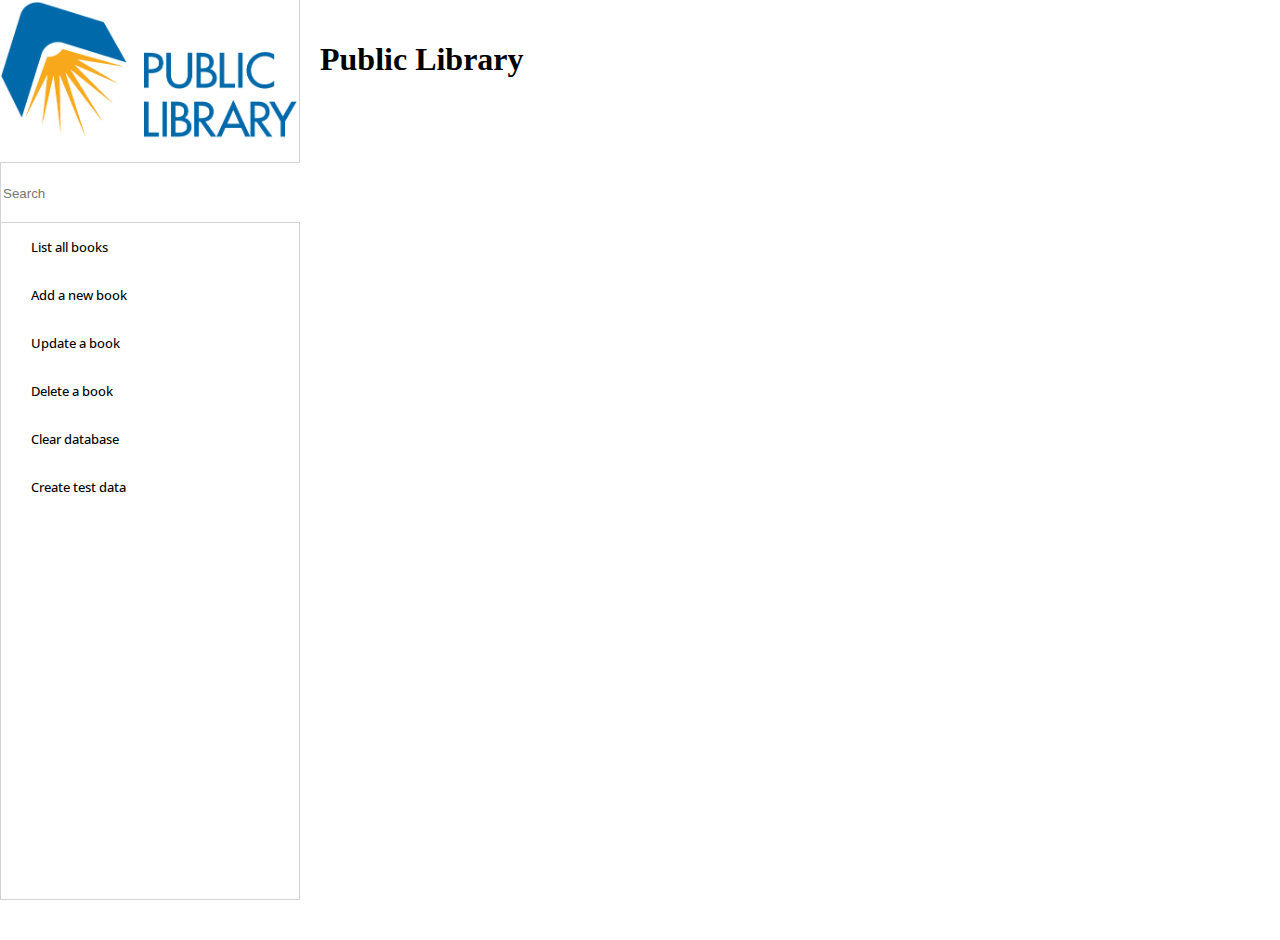
<file: index.html>
<!DOCTYPE html>
<html xmlns="http://www.w3.org/1999/xhtml" xml:lang="en" lang="en">
<head>
  <meta charset="UTF-8" />
  <title>Minimal JS front-end App Example</title>
  <script src="src/model/Book.js"></script>
  <script src="src/ctrl/initialize.js"></script>
  <script src="src/view/clearPage.js"></script>
  <script src="src/view/listBooks.js"></script>
  <script src="src/view/createBook.js"></script>
  <script src="src/view/deleteBook.js"></script>
  <script src="src/view/updateBook.js"></script>

  <!-- <script>
    window.addEventListener('onload', Book.loadAll())
  </script> -->

  <link rel="stylesheet" type="text/css" href="style.css">
  <link href="https://fonts.googleapis.com/css?family=Open+Sans" rel="stylesheet">
</head>
<body>
  <div id="container">
    <div id="sidebar">
      <div id="sidebarTop"></div>
      <div id="search">
        <input id="searchBox" type="text" placeholder="Search">
      </div>
      <menu>
        <!-- <li><a href="#" onclick="load_listBooks()"><button type="button">List all books</button></a></li> -->
        <li><a href="#" onclick="pl.view.loadBooks.setupHTML()"><button type="button">List all books</button></a></li>
        <li><a href="#" onclick="pl.view.loadCreateBook.setupHTML()"><button type="button">Add a new book</button></a></li>
        <li><a href="#" onclick="pl.view.loadUpdateBook.setupHTML()"><button type="button">Update a book</button></a></li>
        <li><a href="#" onclick="pl.view.loadDeleteBook.setupHTML()"><button type="button">Delete a book</button></a></li>
        <li><button type="button" onclick="Book.clearData()">Clear database</button></li>
        <li><button type="button" onclick="Book.createTestData()">Create test data</button></li>
      </menu>
    </div>

    <div id="content">
        <h1>Public Library</h1>
        <!-- <h2>An Example of a Minimal JavaScript front-end App</h2>
        <p>This app supports the following operations:</p> -->
    </div>
  </div>
</body>
</html>
</file>
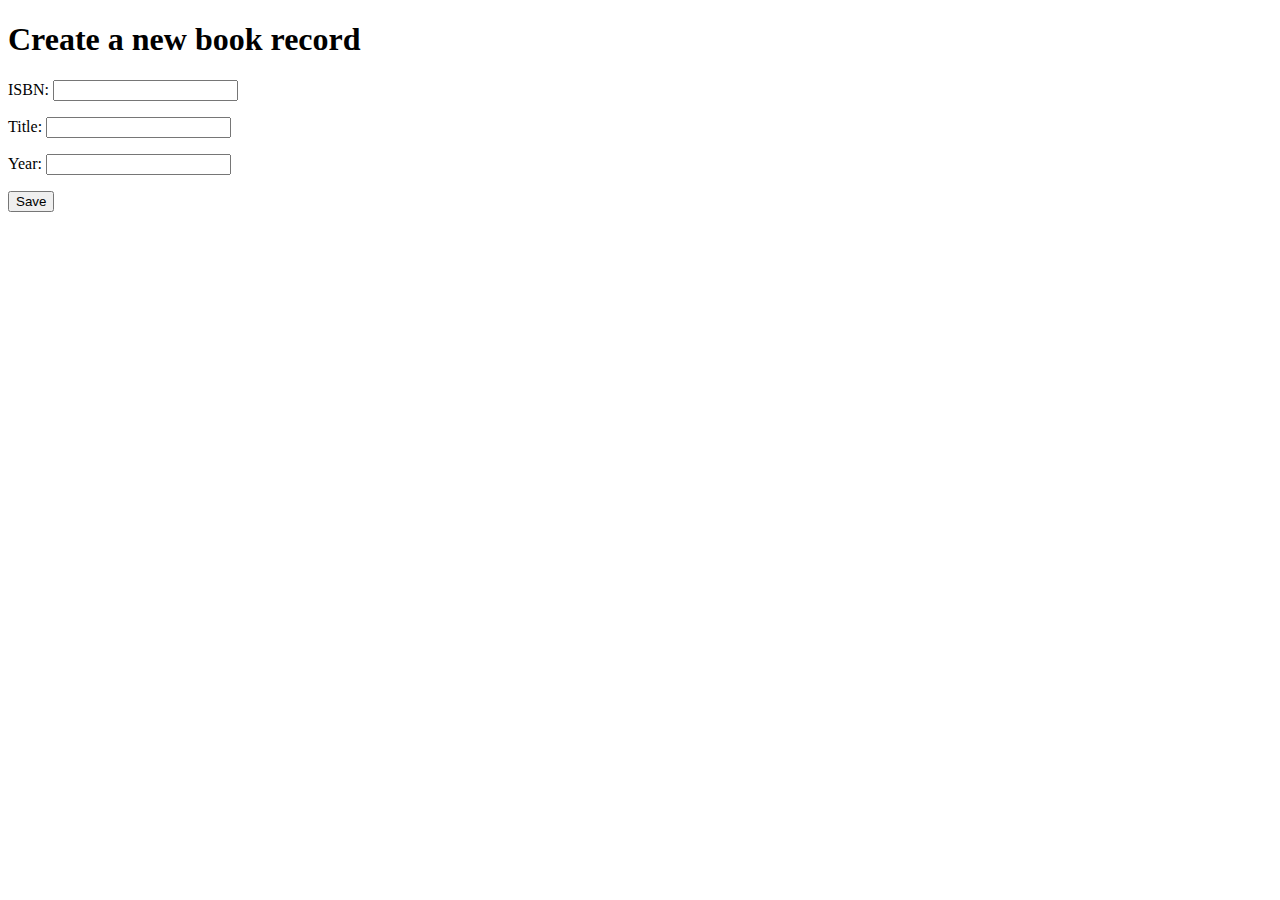
<file: createBook.html>
<!DOCTYPE html>
<html>
    <head>
        <meta charset="UTF-8" />
        <title>Minimal JS front-end App Example</title>
        <script src="src/ctrl/initialize.js"></script>
        <script src="src/model/Book.js"></script>
        <script src="src/view/createBook.js"></script>
        <script>
            window.addEventListener("load", pl.view.createBook.setupUserInterface);
        </script>
        <!-- <link rel="stylesheet" type="text/css" href="style.css"> -->
    </head>
    <body>
        <h1>Create a new book record</h1>
        <form id="Book">
            <p><label>ISBN: <input name="isbn" /></label></p>
            <p><label>Title: <input name="title" /></label></p>
            <p><label>Year: <input name="year" /></label></p>
            <p><button type="button" name="commit">Save</button></p>
        </form>
        <!-- <nav><a href="index.html">Back to main menu</a></nav> -->
    </body>
</html>
</file>
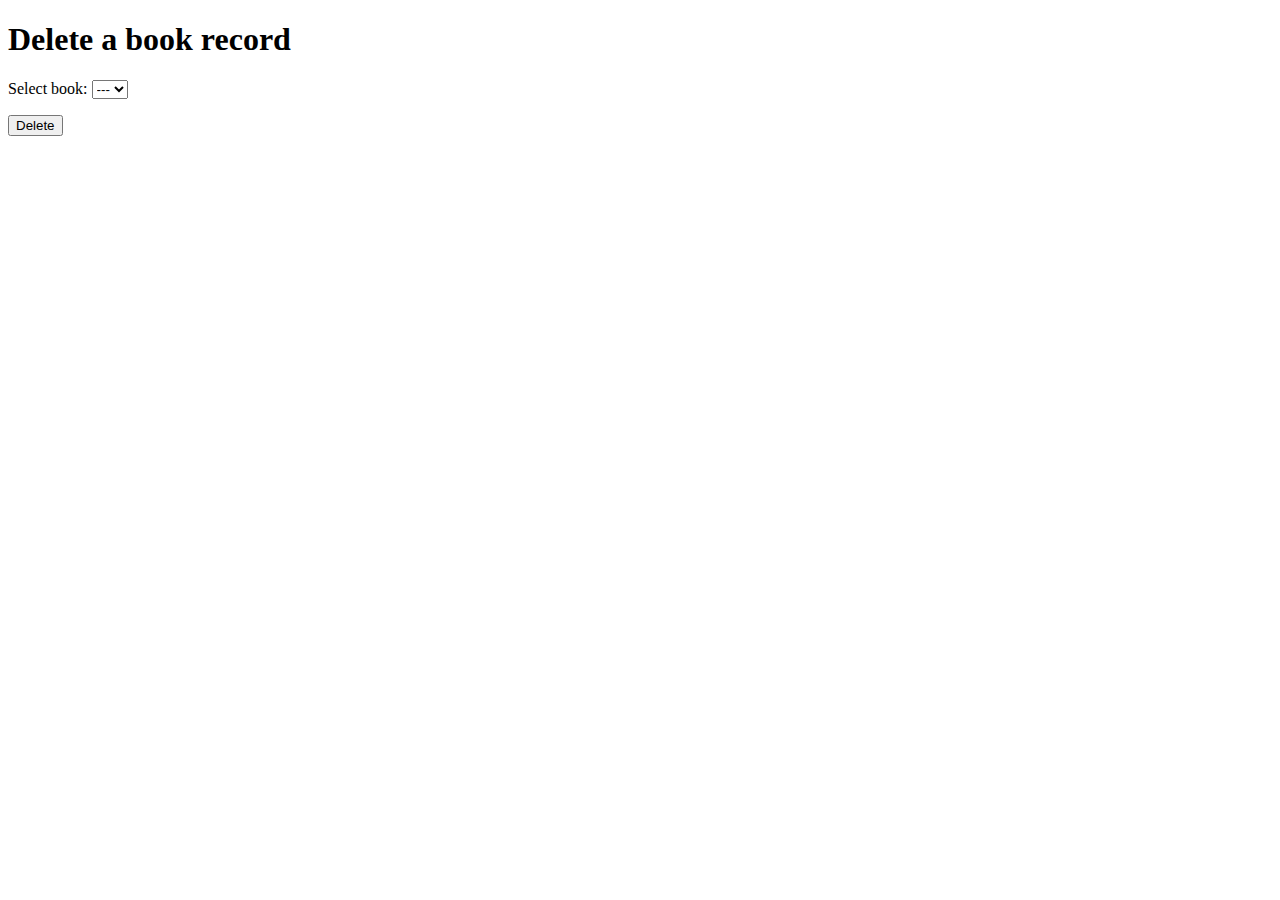
<file: deleteBook.html>
<!DOCTYPE html>
<html xmlns="http://www.w3.org/1999/xhtml" xml:lang="en" lang="en">
<head>
  <meta charset="UTF-8" />
  <title>Minimal JS front-end App Example</title>
  <script src="src/ctrl/initialize.js"></script>
  <script src="src/model/Book.js"></script>
  <script src="src/view/deleteBook.js"></script>
  <script>
   window.addEventListener("load", pl.view.deleteBook.setupUserInterface);
  </script>
  <!-- <link rel="stylesheet" type="text/css" href="style.css"> -->
</head>
<body>
  <h1>Delete a book record</h1>
  <form id="Book">
    <p>
      <label>Select book: 
        <select name="selectBook"><option value=""> --- </option></select>
      </label>
    </p>
    <p><button type="button" name="commit">Delete</button></p>
  </form>
  <!-- <nav><a href="index.html">Back to main menu</a></nav> -->
</body>
</html>
</file>
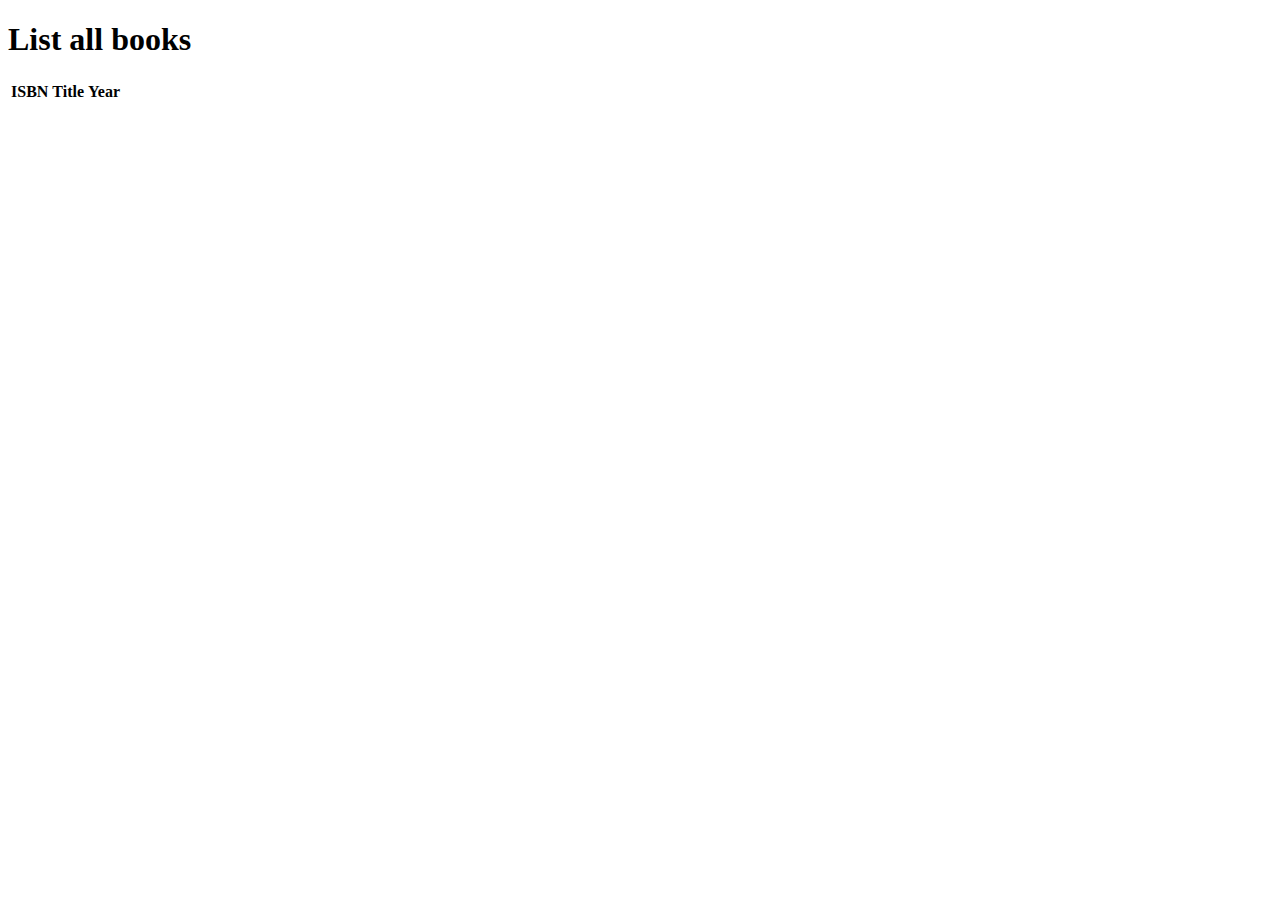
<file: listBooks.html>
<!DOCTYPE html>
<html xmlns="http://www.w3.org/1999/xhtml" xml:lang="en" lang="en">
    <head>
        <meta charset="UTF-8" />
        <title>Minimal JS front-end App Example</title>
        <script src="src/ctrl/initialize.js"></script>
        <script src="src/model/Book.js"></script>
        <script src="src/view/listBooks.js"></script>
        <script>
            window.addEventListener( "load", pl.view.listBooks.setupUserInterface);
        </script>
        <!-- <link rel="stylesheet" type="text/css" href="style.css"> -->
    </head>
    <body>
        <h1>List all books</h1>
        <table id="books">
            <thead><tr><th>ISBN</th><th>Title</th><th>Year</th></tr></thead>
            <tbody></tbody>
        </table>
        <!-- <nav><a href="index.html">Back to main menu</a></nav> -->
    </body>
</html>
</file>
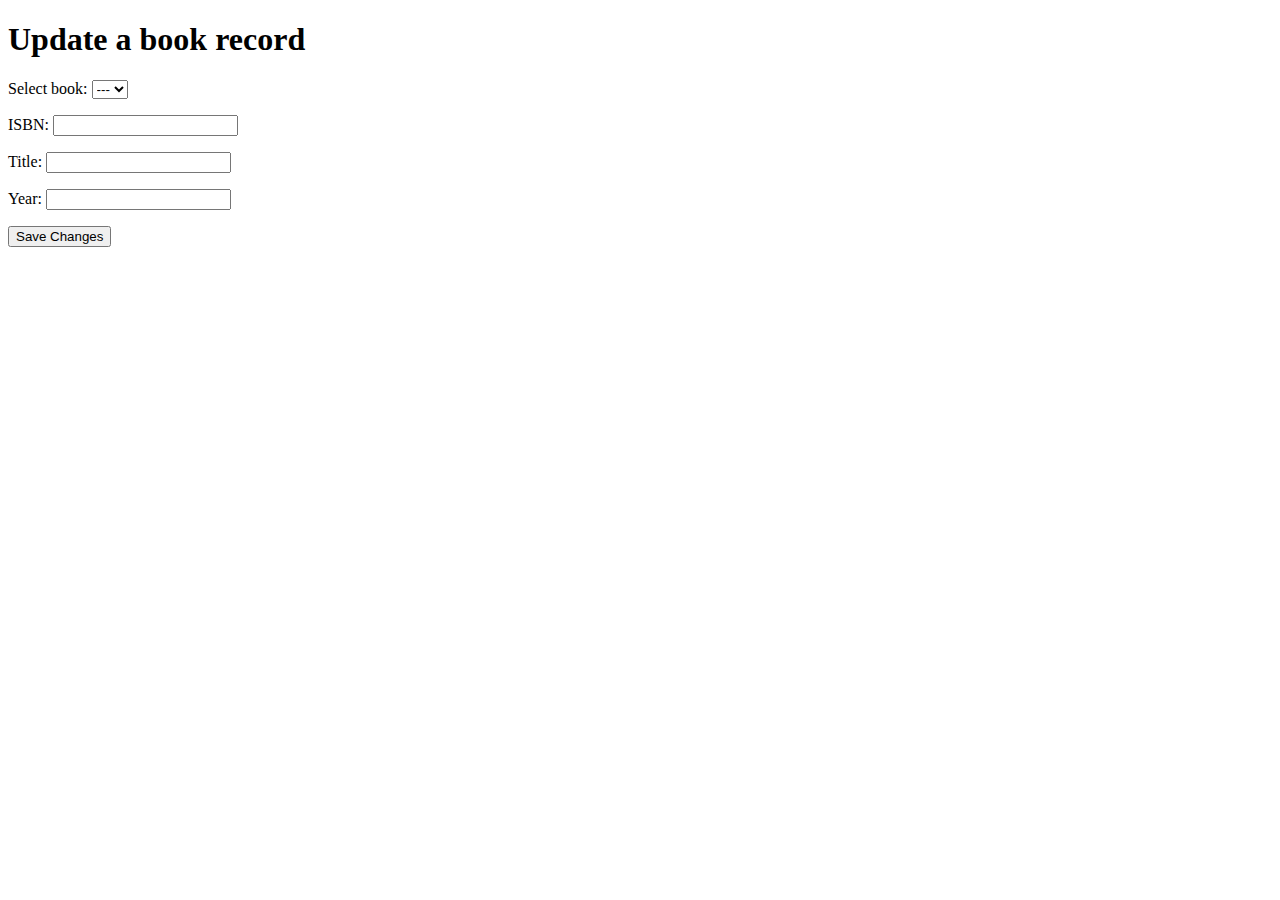
<file: updateBook.html>
<!DOCTYPE html>
<html xmlns="http://www.w3.org/1999/xhtml" xml:lang="en" lang="en">
<head>
  <meta charset="UTF-8" />
  <title>Minimal JS front-end App Example</title>
  <script src="src/ctrl/initialize.js"></script>
  <script src="src/model/Book.js"></script>
  <script src="src/view/updateBook.js"></script>
  <script>
   window.addEventListener("load", pl.view.updateBook.setupUserInterface);
  </script>
  <!-- <link rel="stylesheet" type="text/css" href="style.css"> -->
</head>
<body>
  <h1>Update a book record</h1>
  <form id="Book">
    <p>
      <label>Select book: 
        <select name="selectBook"><option value=""> --- </option></select>
      </label>
    </p>
    <p><label>ISBN: <input name="isbn" readonly="readonly" /></label></p>
    <p><label>Title: <input name="title" /></label></p>
    <p><label>Year: <input name="year" /></label></p>
    <p><button type="button" name="commit">Save Changes</button></p>
  </form>
  <!-- <nav><a href="index.html">Back to main menu</a></nav> -->
</body>
</html>
</file>
<file: style.css>
body {
    margin: 0;
    padding: 0;
}

#container {
    display: grid;
    grid-template-columns: 300px 1fr;
    grid-template-rows: 100vh;
}

#sidebar {
    display: grid;
    grid-template-rows: 162px 60px 1fr;
}

#sidebarTop {
    background-image: url(src/imgs/PublicLibrary.png);
    background-size: contain;
    background-repeat: no-repeat;
    
    border-right: 1px solid lightgrey;
}

#search {
    border: 1px solid lightgrey;
}

#searchBox {
    height: 100%;
    width: 100%;
    border: 0;
}

menu {
    margin: 0;
    padding: 0;

    border: 1px solid lightgrey;
}

menu li {
    list-style: none;
}

menu li button {
    width: 100%;
    height: 3rem;
    
    background-color: white;
    /* margin: 7px 0px; */
    border: none;
    padding: 0px 30px;
    color: black;

    font-size: 13px;
    text-align: left;
    font-family: 'Open Sans', sans-serif;
    font-weight: 500;
}

menu li button:hover {
    background-color: rgba(220, 220, 220, .6);
    cursor: pointer;
    transition: .3s ease-out;
}

#content {
    width: 100vw;
    height: 100vh;
    padding: 20px;

}

#content object {
    height: 100%;
    width: 100%;
}
</file>
